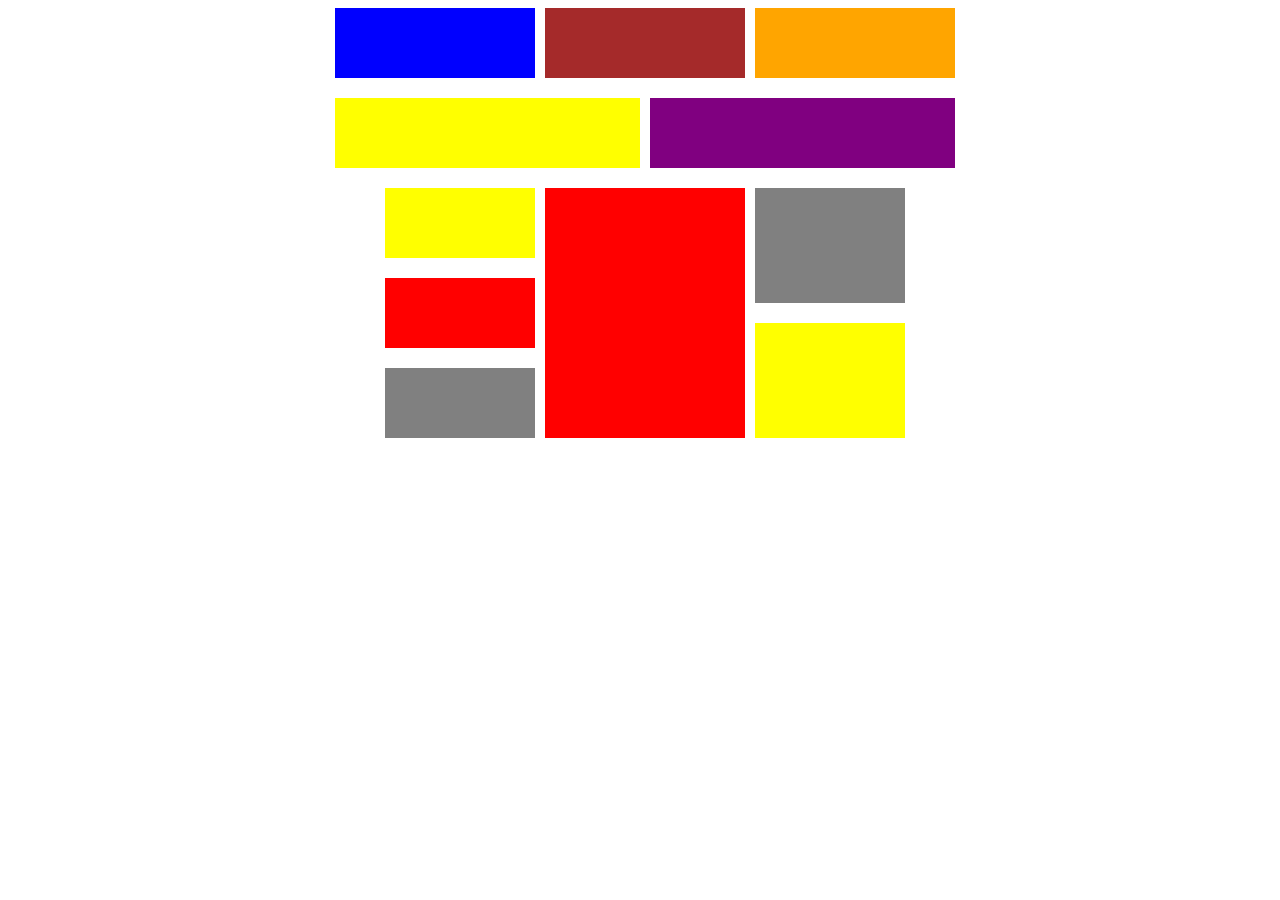
<file: MoreBoxes/index.html>
<html lang="en">

<head>
    <meta charset="UTF-8">
    <meta http-equiv="X-UA-Compatible" content="IE=edge">
    <meta name="viewport" content="width=device-width, initial-scale=1.0">
    <title>Document</title>
    <link rel="stylesheet" href="style.css">
</head>
 
<body>
    <div class=maintop>
        <div class="div1"></div>
        <div class="div2"></div>
        <div class="div3"></div>
    </div>
    <div class=maincenter>
        <div class="div4"></div>
        <div class="div5"></div>
    </div>
    <div class="mainbtm">
        <div class=leftpos>
            <div class=div6></div>
            <div class=div7></div>
            <div class=div8></div>
        </div>
        <div class=centerpos></div>
        <div class=rightpos>
            <div class=div9></div>
            <div class=div10></div>
        </div>
    </div>
</body>

</html>
</file>
<file: MoreBoxes/style.css>
.maintop {
    display: flex;
    flex-direction: row;
    flex-wrap: wrap;
    justify-content: center;
    
}
.maincenter{
    display: flex;
    flex-direction: row;
    flex-wrap: wrap;
    justify-content: center;
}

.mainbtm{
    
    display: flex;
    flex-direction: row;
    flex-wrap: wrap;
    justify-content: center;
}
.leftpos{
    display: flex;
    flex-direction: column;
    flex-wrap: wrap;
    justify-content: flex-start;

}
.centerpos{
    margin-top: 20px;
    background-color: red;
    width: 200px;
    height: 250px;
    margin-left: 10px;
    
}
.rightpos{

    display: flex;
    flex-direction: column;
    flex-wrap: wrap;
    justify-content: flex-start;

}

.div1 {
    background-color: blue;
    width: 200px;
    height: 70px;
    margin-left: 10px;

}

.div2 {
    background-color: brown;
    width: 200px;
    height: 70px;
    margin-left: 10px;

}

.div3 {
    background-color: orange;
    width: 200px;
    height: 70px;
    margin-left: 10px;

}

.div4 {
    background-color: yellow;
    width: 305px;
    height: 70px;
    margin-top: 20px;
    margin-left: 10px;

}
.div5{
    background-color: purple;
    width: 305px;
    height: 70px;
    margin-top: 20px;
    margin-left: 10px;

}
.div6{
    background-color: yellow;
    width: 150px;
    height: 70px;
    margin-top: 20px;
    margin-left: 10px;

}
.div7{
    background-color: red;
    width: 150px;
    height: 70px;
    margin-top: 20px;
    margin-left: 10px;

}
.div8{
    background-color:grey;
    width: 150px;
    height: 70px;
    margin-top: 20px;
    margin-left: 10px;

}
.div9{
    background-color: grey;
    width: 150px;
    height: 115px;
    margin-top: 20px;
    margin-left: 10px;
}
.div10{
    background-color: yellow;
    width: 150px;
    height: 115px;
    margin-top: 20px;
    margin-left: 10px;
}
</file>
